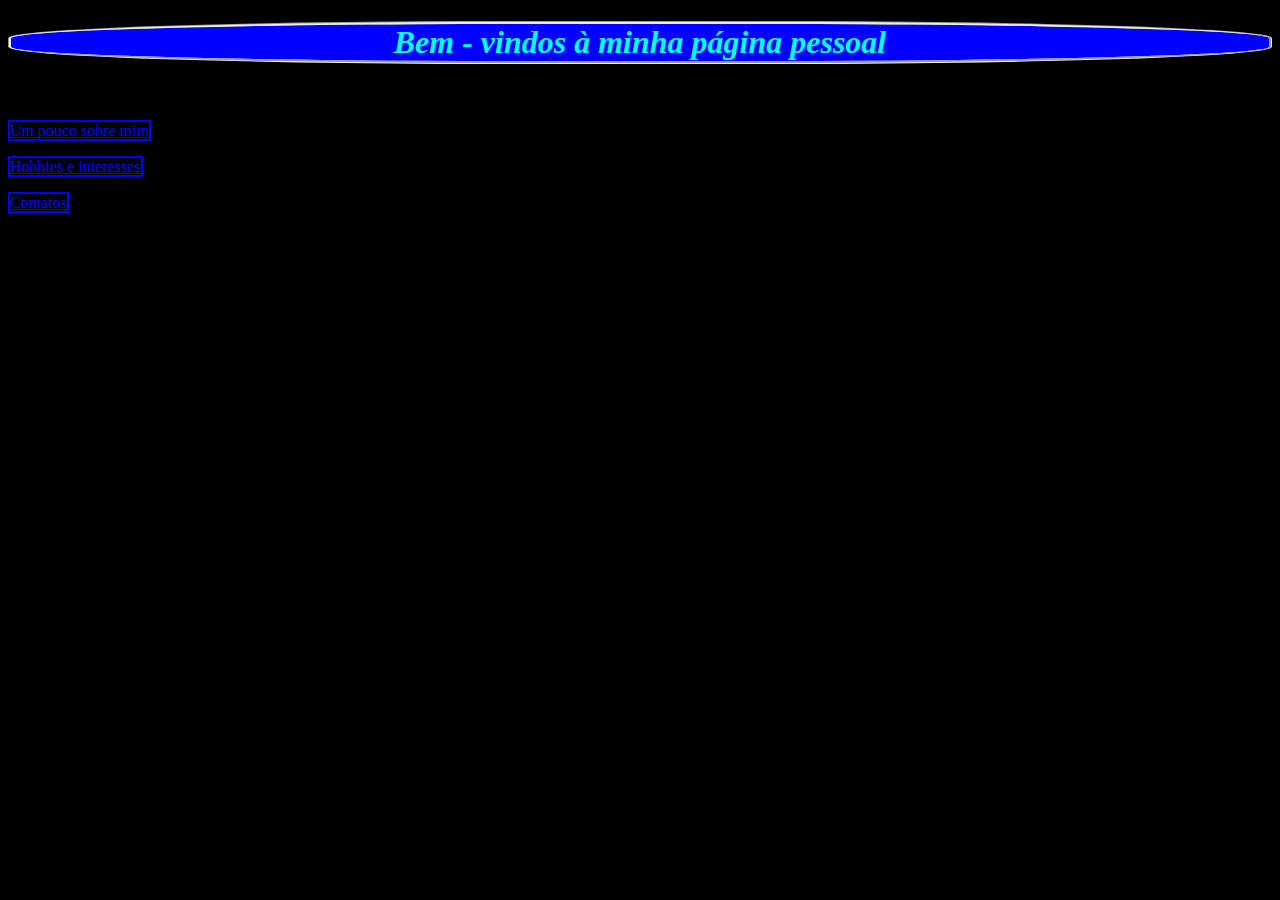
<file: INDEX.HTML>
<!DOCTYPE html>
<HTML lang="pt-BR">
    <head>
        <meta charset ="utf-8"/>
       <meta name="viewport" content="width=device-width,initial-scale=1.0">
      
       <title>guilherme</title>
       <link rel="stylesheet"href="estilo.css">
       
    </head>
<body>
    
   <div id="title">
    <center> <i><h1>Bem - vindos à minha página pessoal</div></h1></i></center><br><br>
    <a href="sobre.html"target="_blank">Um pouco sobre mim</a><br><br>
       <a href="Hobbies.html">Hobbies e interesses</a><br><br>
       <a href="Contatos.html">Contatos</a>
   </div>








</body>
</HTML>
</file>
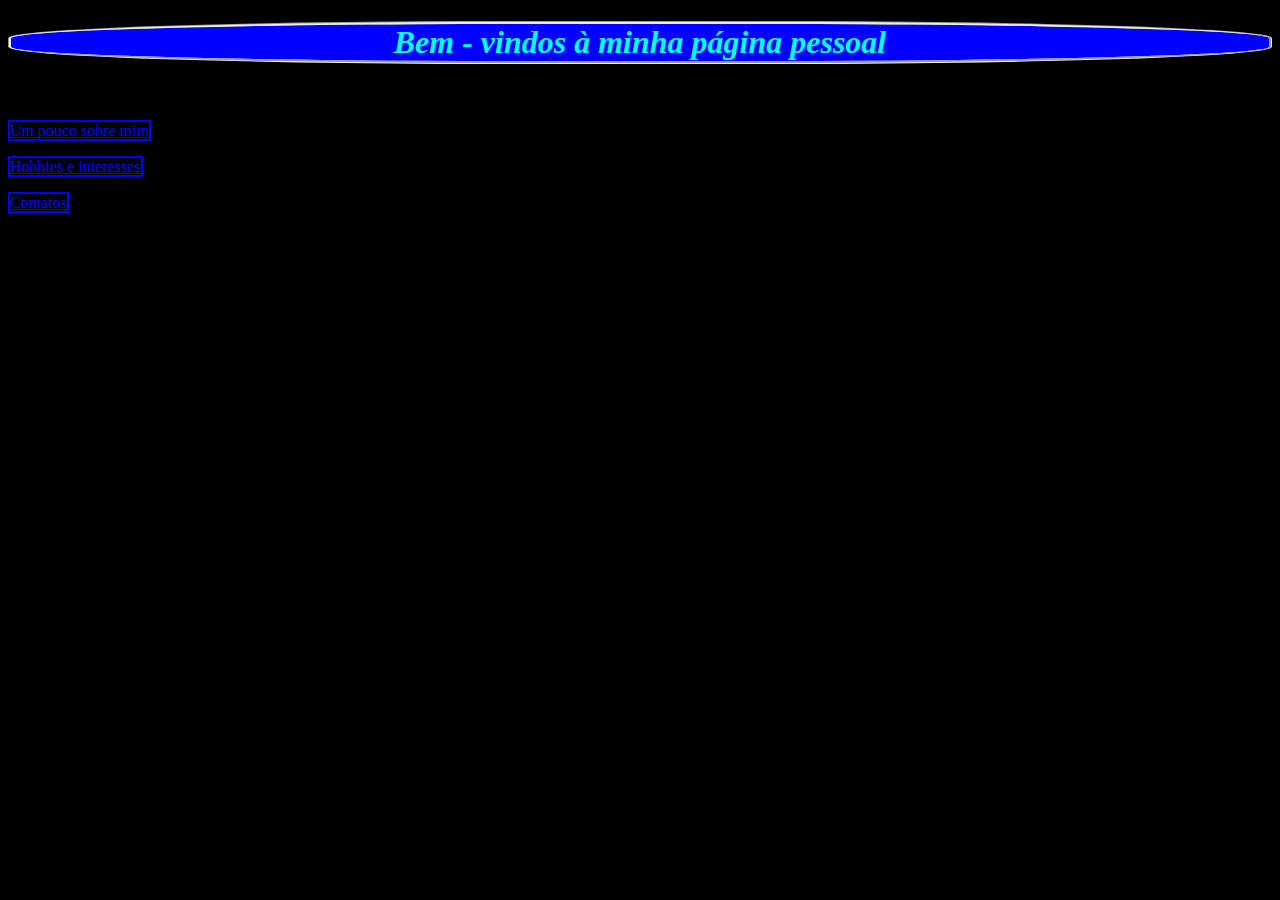
<file: index.html>
<!DOCTYPE html>
<HTML lang="pt-BR">
    <head>
        <meta charset ="utf-8"/>
         <meta http-equiv="X-UA-Compatible" content="IE=edge">
       <meta name="viewport" content="width=device-width,initial-scale=1.0">
      
       <title>guilherme</title>
       <link rel="stylesheet"href="estilo.css">
       
    </head>
<body>
    
   <div id="title">
    <center> <i><h1>Bem - vindos à minha página pessoal</div></h1></i></center><br><br>
    <a href="sobre.html"target="_blank">Um pouco sobre mim</a><br><br>
       <a href="Hobbies.html">Hobbies e interesses</a><br><br>
       <a href="Contatos.html">Contatos</a>
   </div>








</body>
</HTML>
</file>
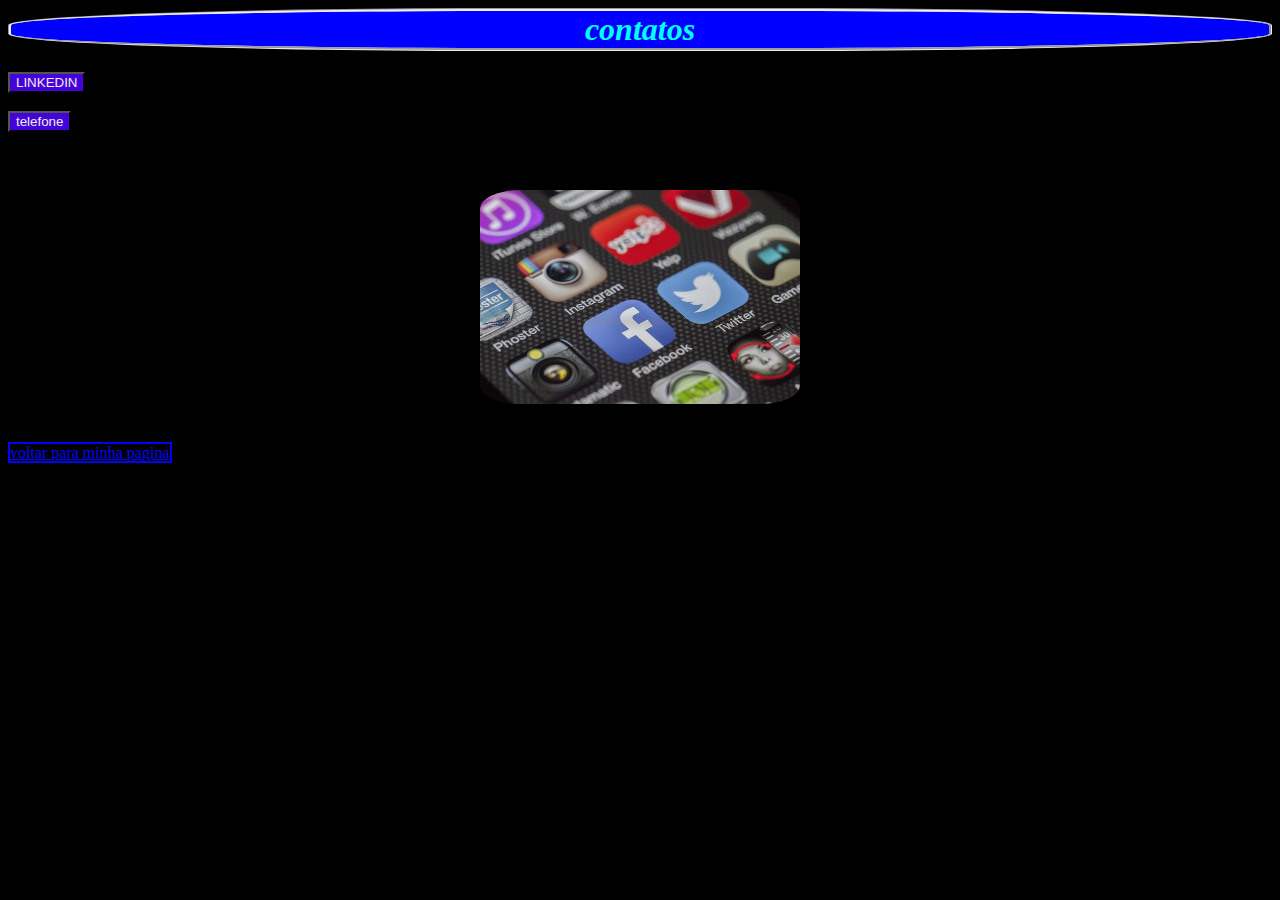
<file: Contatos.html>
<!DOCTYPE <html>
<html lang="pt-BR">
<head>
    <meta charset="UTF-8">
    <meta http-equiv="X-UA-Compatible" content="IE=edge">
    <meta name="viewport" content="width=device-width, initial-scale=1.0">
    <title>Meus contatos</title>
    <link rel="stylesheet"href="estilo.css">
</head>
<body>
    <i><H1><center>contatos</H1></i></center>
    <button>LINKEDIN</button><BR><br>
    <button>telefone</button><br><br>
   <center> <img src="img/phone-292994_640.jpg" alt="imagens de aplicativos no celular">
    </center><a href="INDEX.HTML">voltar para minha pagina</a>
</body>
</html>
</file>
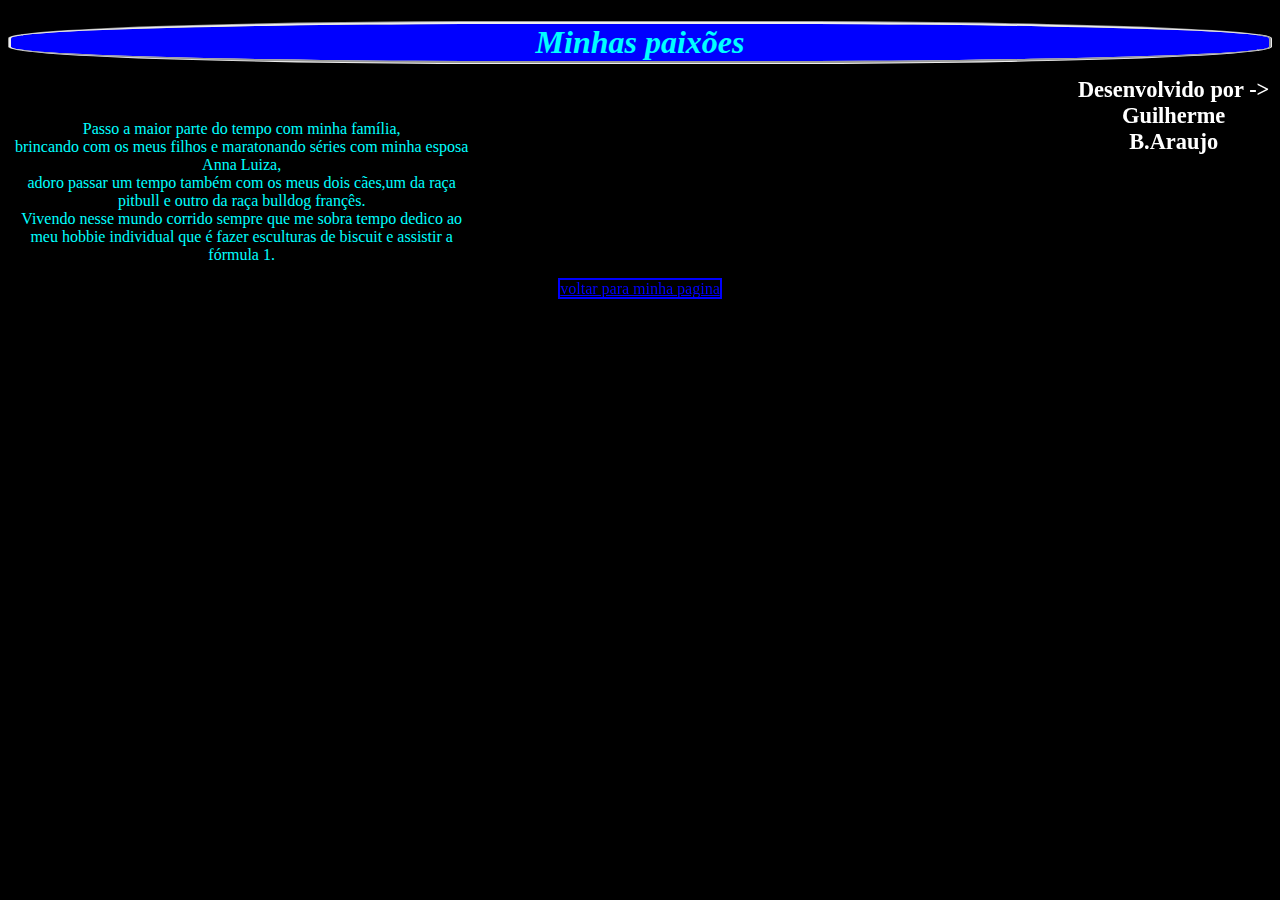
<file: Hobbies.html>
<!DOCTYPE html>
<html lang="pt-BR">
<head>
    <meta charset="UTF-8">
    <meta http-equiv="X-UA-Compatible" content="IE=edge">
    <meta name="viewport" content="width=device-width, initial-scale=1.0">
    <title>hobbies e interesses</title>
    <link rel="stylesheet"href="estilo.css">
    
</head>
<body>
    <center><i><h1>Minhas paixões</h1></i> <br>
    <main class="conteiner">
  
  <p>Passo a maior parte do tempo com minha família,<br>brincando com os meus filhos e maratonando séries com minha esposa Anna Luiza,<br>  adoro passar um tempo também com os meus dois cães,um da raça pitbull e outro da raça bulldog françês. <br> Vivendo nesse mundo corrido sempre que me sobra tempo dedico ao meu hobbie individual que é fazer esculturas de biscuit e assistir a fórmula 1. </p>

   
  <embed src="https://guilhermebarbosa1993.github.io/LANDING-PAGE/" width:600 height:700 
   <div>      
   <embed src="https://guilhermebarbosa1993.github.io/site-de-pizzaria/" width:600 height:700
    </div>
    <footer>
 <h4>Desenvolvido por -> Guilherme B.Araujo </h4>
     </footer>
    
      </main>
</body>
    <a href="index.html">voltar para minha pagina</a>
</html>
</file>
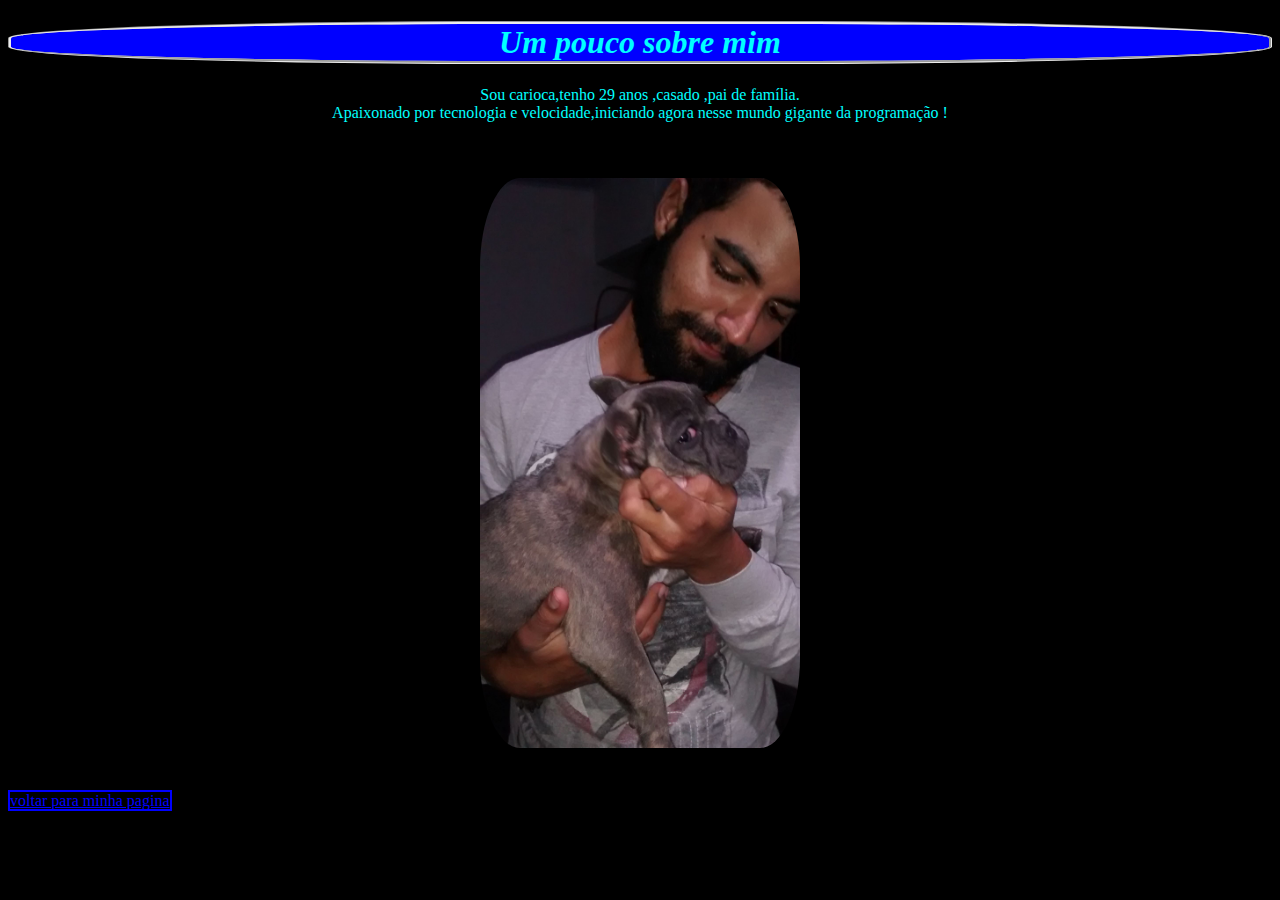
<file: Sobre.html>
<!DOCTYPE html>
<html lang="pt-BR">
<head>
    <meta charset="UTF-8">
    <meta http-equiv="X-UA-Compatible" content="IE=edge">
    <meta name="viewport" content="width=device-width, initial-scale=1.0">
    <title>um pouco sobre mim</title>
    <link rel="stylesheet"href="estilo.css">
</head>
<body>

   <center><i> <h1>Um pouco sobre mim </h1></i></center> 
   <center> <P>Sou carioca,tenho 29 anos ,casado ,pai de família.<br> Apaixonado por tecnologia e velocidade,iniciando agora nesse mundo gigante da programação !  </P>

<img src="img/eu e meu cão.jpeg" width="150" alt="homem com cão"></center>

  <a href="INDEX.HTML">voltar para minha pagina</a>
</body>

</html>
</file>
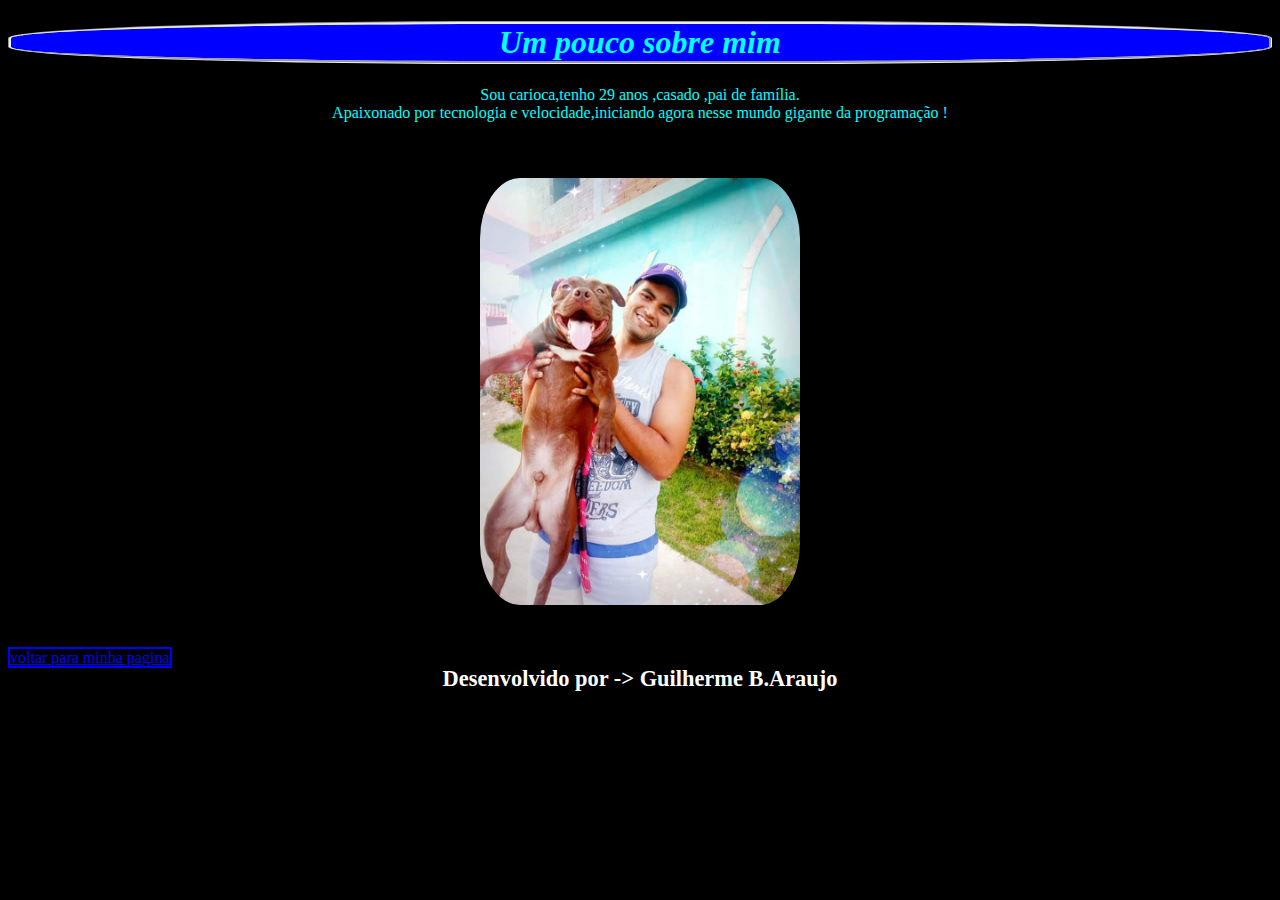
<file: sobre.html>
<!DOCTYPE html>
<html lang="pt-BR">
<head>
    <meta charset="UTF-8">
    <meta http-equiv="X-UA-Compatible" content="IE=edge">
    <meta name="viewport" content="width=device-width, initial-scale=1.0">
    <title>um pouco sobre mim</title>
    <link rel="stylesheet"href="estilo.css">
</head>
<body>

   <center><i> <h1>Um pouco sobre mim </h1></i></center> 
   <center> <P>Sou carioca,tenho 29 anos ,casado ,pai de família.<br> Apaixonado por tecnologia e velocidade,iniciando agora nesse mundo gigante da programação !  </P>
   </center>
<center><img src="img/heitor.jpg" width="150" alt="homem com cão"></center>

  <a href="index.html">voltar para minha pagina</a>
    <footer>
 <h4>Desenvolvido por -> Guilherme B.Araujo </h4>
     </footer>
    
</body>

</html>
</file>
<file: estilo.css>
body{background-color: black;
}

h1{background-color: blue;
    border-radius: 40%;
    border-style: groove;
}

h1{color: aqua;
}

p{color: aqua;
}

button{color: rgb(240, 236, 236);}
button{background:rgb(68, 3, 218);}
h2{color: blue;}

img{
    border-radius: 20%;
    padding: 40px;
    width: 320px;

}

button:hover{
    color: rgb(45, 8, 207);
    background-color: rgb(219, 19, 19)
}

a{
    color: blue;
    border: 2px solid;
    flex-direction: column;
}

a:hover{
    color: rgba(235, 243, 242, 0.589);
    background-color: orangered;
}
main{
    display: flex;
    flex-direction: row;
}
embed{
    display: flex;
    flex-direction: row;
}
footer {
    height:25px;
    background-color: #000000;
    color: rgb(255, 255, 255);
    font-size: 1.4rem;
    display: flex;
    align-items: center;
    justify-content: center;
}
</file>
